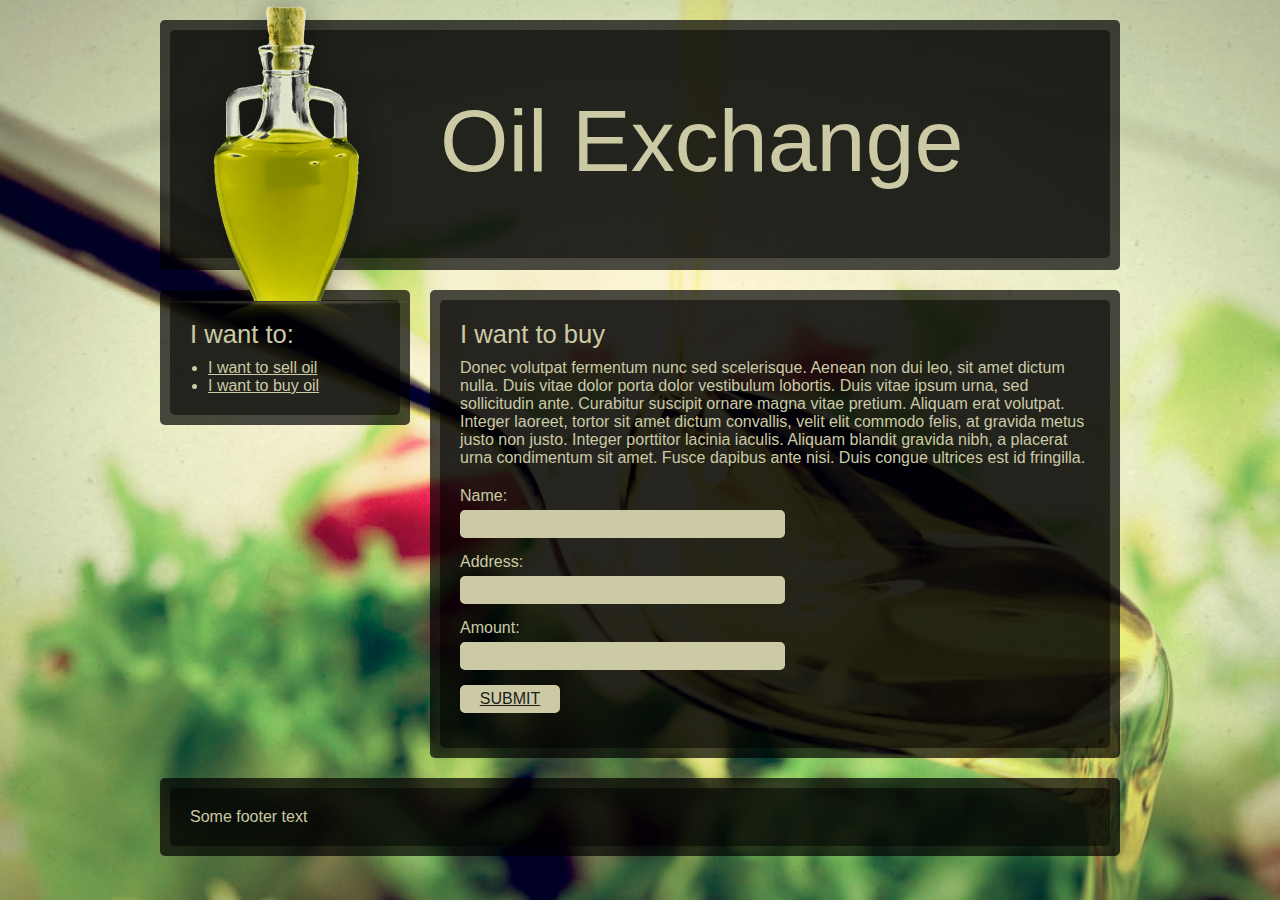
<file: public/index.html>
<!DOCTYPE html>
<html lang="en">
	<head>
		<title>Remember to replace the page title!</title>
		<meta charset="utf-8">
		<meta name="description" content="Oil Exchange">
		<link rel="Shortcut Icon" type="image/ico" href="images/favicon.png">
		<link rel="stylesheet" href="stylesheets/reset.css" type="text/css" media="screen">
		<link rel="stylesheet" href="stylesheets/style.css" type="text/css" media="screen">
		<link rel="stylesheet" href="stylesheets/queries/netbooks-tablets.css" type="text/css" media="screen and (max-width: 1007px)" />
		<script type="text/javascript" src="javascripts/html5.js"></script>
		<script type="text/javascript" src="javascripts/jquery-1.7.1.min.js"></script>
		<script type="text/javascript" src="javascripts/underscore.js" ></script>
		<script type="text/javascript" src="javascripts/backbone.js" ></script>
		<script type="text/javascript" src="javascripts/backbone-modelbinding.js" ></script>
		<!--[if IE 7]><link rel="stylesheet" href="css/ie/ie7.css" type="text/css" media="screen"><![endif]-->
		<!--[if lt IE 7]><link rel="stylesheet" href="css/ie/ie6.css" type="text/css" media="screen"><![endif]-->
	</head>
	<body>
		<div id="wrap">
			<header>
				<div class="inside">
					<div id="header" class="altheader">
						<h1>Oil Exchange</h1>
					</div>
				</div>
			</header>
			<aside>
				<div class="inside">
					<div class="sidebardecoration"></div>
					<h3>I want to:</h3>
					<nav>
						<ul>
							<li>
								<a href="#sell">I want to sell oil</a>
							</li>
							<li>
								<a href="#buy">I want to buy oil</a>
							</li>
						</ul>
					</nav>
				</div>
			</aside>
			<article>
				<section>
					<div class="inside">
						<div id="content" class="content">
							<h3>I want to buy</h3>
							<p>
								Donec volutpat fermentum nunc sed scelerisque. Aenean non dui leo, sit amet dictum nulla. Duis vitae dolor porta dolor vestibulum lobortis. Duis vitae ipsum urna, sed sollicitudin ante. Curabitur suscipit ornare magna vitae pretium. Aliquam erat volutpat. Integer laoreet, tortor sit amet dictum convallis, velit elit commodo felis, at gravida metus justo non justo. Integer porttitor lacinia iaculis. Aliquam blandit gravida nibh, a placerat urna condimentum sit amet. Fusce dapibus ante nisi. Duis congue ultrices est id fringilla.
							</p>
							<div class="formcontainer">
								<p>
									Name:
								</p>
								<input type="text"/>
								<p>
									Address:
								</p>
								<input type="text"/>
								<p>
									Amount:
								</p>
								<input type="text"/>
								<input type="button" value="SUBMIT"/>
							</div>
						</div>
					</div>
				</section>
			</article>
			<footer>
				<div class="inside">
					<span>Some footer text</span>
				</div>
			</footer>
		</div>
		<script type="text/javascript" src="javascripts/custom.js"></script>
	</body>
</html>
</file>
<file: public/stylesheets/style.css>
/* Getting the new tags to behave */
article, aside, audio, canvas, command, datalist, details, embed, figcaption, figure, footer, header, hgroup, keygen, meter, nav, output, progress, section, source, video {
	display: block;
}

mark, rp, rt, ruby, summary, time {
	display: inline
}

/* Site-wide properties ======================================================== */
body {
	font: normal normal 20px Helvetica, Tahoma, Arial, Verdana, sans-serif;
	background: #000 url('../images/main_bg.jpg') no-repeat fixed top center;
	background-size: cover;
	color: #cbcaa5;
	font-size: 1em;
	font-weight: 100;
}

a {
	color: #cbcaa5;
}

p {
	margin-bottom: 5px;
}

/* Fibonacci based heading scale ratio */
h1 {
	font-size: 4.4em;
	font-weight: normal;
}

h2 {
	font-size: 2.8em;
	font-weight: normal;
}

h3 {
	font-size: 1.6em;
	font-weight: normal;
	margin-bottom: 10px;
}

h4 {
	font-size: 1.2em;
	font-weight: normal;
}

/* Reusable classes ============================================================ */

.altheader {
	padding-top: 40px;
	margin-left: 250px;
	height: 148px;
}

.altheaderimg {
	padding-top: 40px;
	margin-left: 250px;
	background-image: url('../images/header.png');
	background-repeat: no-repeat;
	background-position: 0px 40px;
	height: 148px;
}

.sidebardecoration {
	position: absolute;
	background-image: url('../images/bottle.png');
	overflow: hidden;
	background-position: 0px 0px;
	width: 283px;
	height: 365px;
	display: block;
	top: -318px;
	left: -10px;
}

.formcontainer {
	/*	border: 1px solid red;*/
	width: 50%;
	display: block;
	position: relative;
	margin-top: 20px;
}

input {
	width: 100%;
	height: 20px;
	background-color: #cbcaa5;
	border-radius: 5px;
	border-color: #CBCAA5;
	outline: none;
	border: 3px solid #CBCAA5;
	color: #1d1e19;
	font-size: 1em;
	display: block;
	clear: both;
	margin-bottom: 15px;
}

input[type="button"] {
	width: 100px;
	height: 28px;
	background-color: #cbcaa5;
	border-radius: 5px;
	border-color: #CBCAA5;
	outline: none;
	border: 3px solid #CBCAA5;
	color: #1d1e19;
	font-size: 1em;
	clear: both;
	display: block;
	margin-bottom: 15px;
	margin-right: -7px;
	text-decoration: underline;
	cursor: pointer;
}

.left {
	float: left;
}

.right {
	float: right;
}

/* The inside class provides consistent padding. To be used often! */
.inside {
	padding: 20px;
	background-color: rgba(0,0,0,0.5);
	border-radius: 5px;
	margin: 10px;
}

li {
	margin-left: 18px;
}

/* Basic Structure ============================================================= */
#wrap {
	margin: 0 auto;
	position: relative;
	width: 960px;
}

/* Header */
header {
	position: relative;
	float: left;
	width: 100%;
	background-color: rgba(0,0,0,0.7);
	border-radius: 5px;
	margin-bottom: 20px;
	margin-top: 20px;
	height: 250px;
}

/* Sidebar */
aside {
	position: relative;
	float: left;
	width: 250px;
	background-color: rgba(0,0,0,0.7);
	border-radius: 5px;
}

/* Content */
article {
	position: relative;
	margin-left: 20px;
	float: left;
	width: 690px;
	background-color: rgba(0,0,0,0.7);
	border-radius: 5px;
}

/* Footer */
footer {
	position: relative;
	float: left;
	width: 100%;
	background-color: rgba(0,0,0,0.7);
	border-radius: 5px;
	margin-top: 20px;
}

/* Project specifics =========================================================== */
/* Pour some CSS below ========================================================= */
/* The H1 declarations - for @font-face presentational purposes only */
h1 {
	font: 88px Arial, sans-serif;
}

h1 span {
	font: 88px Arial, sans-serif;
	letter-spacing: -4px
}

/* The fraction classes are useful for column lists */
.half, .third, .quarter, .fifth, .sixth {
	width: 100%;
}

.half li, .third li, .quarter li, .fifth li, .sixth li {
	float: left;
}

.half li {
	padding-right: 5%;
	width: 45%
}

.third li {
	padding-right: 5%;
	width: 28.3%
}

.quarter li {
	padding-right: 5%;
	width: 20%
}

.fifth li {
	padding-right: 5%;
	width: 15%
}

/* For when a <br /> just ain't enough */
.separator {
	clear: both;
	float: left;
	height: 1px;
	width: 100%;
}
</file>
<file: public/stylesheets/queries/netbooks-tablets.css>
/* All styles specific to netbooks & tablets */
/* As a rule of thumb, I'd reset all the structural/large pixel widths declared
  in the main stylesheet to percentages. That way, even somebody with as small
  a resolution as 800px wide would get to view your content without the need
  for horizontal scrolling.
</file>
